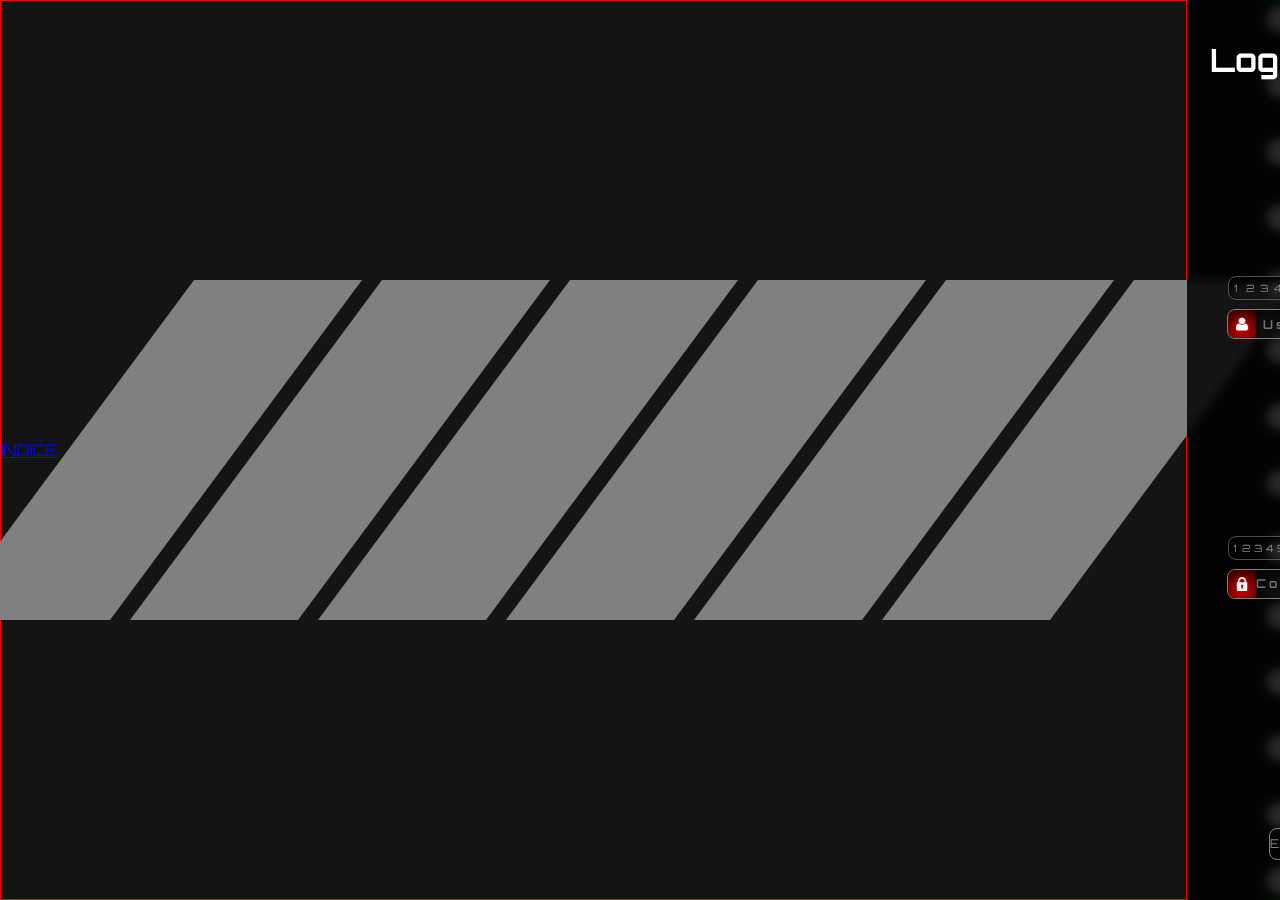
<file: index.html>
<!DOCTYPE html>
<html lang="es">

<head>
    <meta charset="UTF-8">
    <meta name="viewport" content="width=device-width, initial-scale=1.0">
    <title>landing</title>
    <link rel="stylesheet" href="src/landing/style/landing.css">
</head>

<body>
    <header>
        <a href="src/indice/indice.html">INDICE</a>
        <div class="poligono"></div>
        <div class="poligono"></div>
        <div class="poligono"></div>
        <div class="poligono"></div>
        <div class="poligono"></div>
        <div class="poligono"></div>
    </header>
    <main>
        <div id="contenedorAdn"></div>

        <form class="form" action="test.php" method="get">
            <span class="selector">
                <h1>Login<input class="login" type="radio" value="0" id="login" name="radio" checked="true"></h1>
                <h1>Sign Up<input class="signUp" type="radio" value="0" id="signup" name="radio"></h1>
            </span>

            <div class="bloqueInput">
                <img id="icon1" src="src/icons/usuario.webp" alt="icono de usuario"></img>
                <input id="usuario" type="text" class="text" placeholder="Usuario" minlength="6" maxlength="10">
                <img id="iconPass1" src="src/icons/usuario.webp" alt="icono de usuario"></img>
                <div id="contador1" class="contador"></div>
            </div>

            <div class="bloqueInput">
                <img id="icon2" src="src/icons/candado-cerrado.webp"></img>
                <input id="contraseña" type="password" class="text" placeholder="Contraseña" minlength="8"
                    maxlength="12">
                <img id="iconPass2" src="src/icons/candado-abierto.png" alt="icono candado abierto"></img>
                <div id="contador2" class="contador"></div>
            </div>

            <input id="botonForm" class="botonForm" type="submit" value="Enviar" autocomplete="off" disabled>
        </form>
    </main>
</body>
<script type="module" src="src/landing/script/form.js"></script>
<script type="module" src="src/landing/script/adn.js"></script>
</html>
</file>
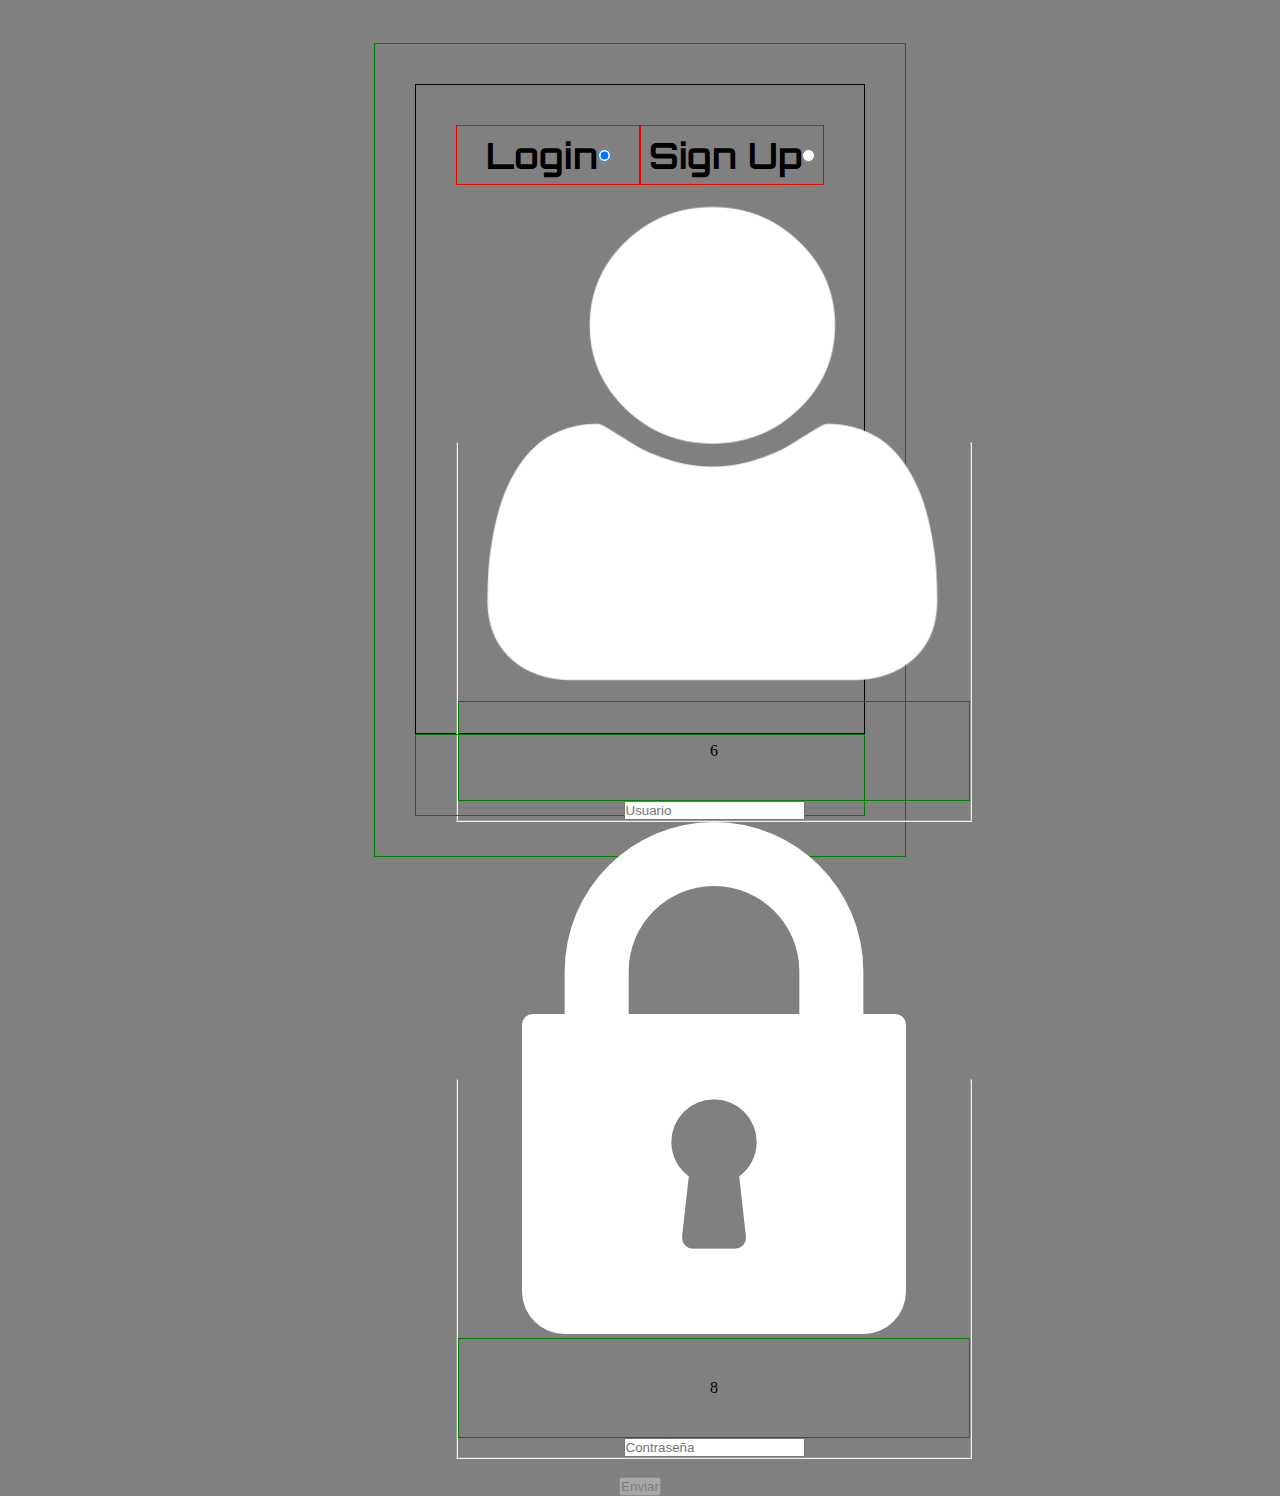
<file: login/html/login-signup.html>
<!DOCTYPE html>
<html lang="es">

<head>
    <meta charset="UTF-8">
    <meta name="viewport" content="width=device-width, initial-scale=1.0">
    <title>Document</title>
    <!-- carga el css antes que el html -->
    <link rel="preload" href="../styles/login-signup.css" as="style" onload="this.rel='stylesheet'">
    <!--  -->
</head>

<body>
    <div class="formContainer">
        <form action="" method="get">
            <span class="selector">
                <h1>Login<input class="login" type="radio" value="0" id="login" name="radio" checked="true"></h1>
                <h1>Sign Up<input class="signUp" type="radio" value="0" id="signup" name="radio"></h1>
            </span>
            <fieldset class="fieldset">
                <legend><img src="../../resources/icons/usuario.webp" class="icono"></img></legend>
                <div id="contador1" class="contador validado"></div>
                <input id="usuario" class="formField" type="text" name="usuario" minlength="6" maxlength="12"
                    placeholder="Usuario">
            </fieldset>
            <fieldset class="fieldset">
                <legend><img src="../../resources/icons/candado-cerrado.webp" class="icono"></img></legend>
                <div id="contador2" class="contador"></div>
                <input id="contraseña" class="formField" type="password" name="contraseña" minlength="8" maxlength="14"
                    placeholder="Contraseña">
            </fieldset>
            <input type="hidden" name="opcion" value="0">
            <br>
            <input type="submit" value="Enviar" id="enviar" disabled>
        </form>
        <div></div>
    </div>

    <script src="../js/login-signup.js"></script>
</body>

</html>
</file>
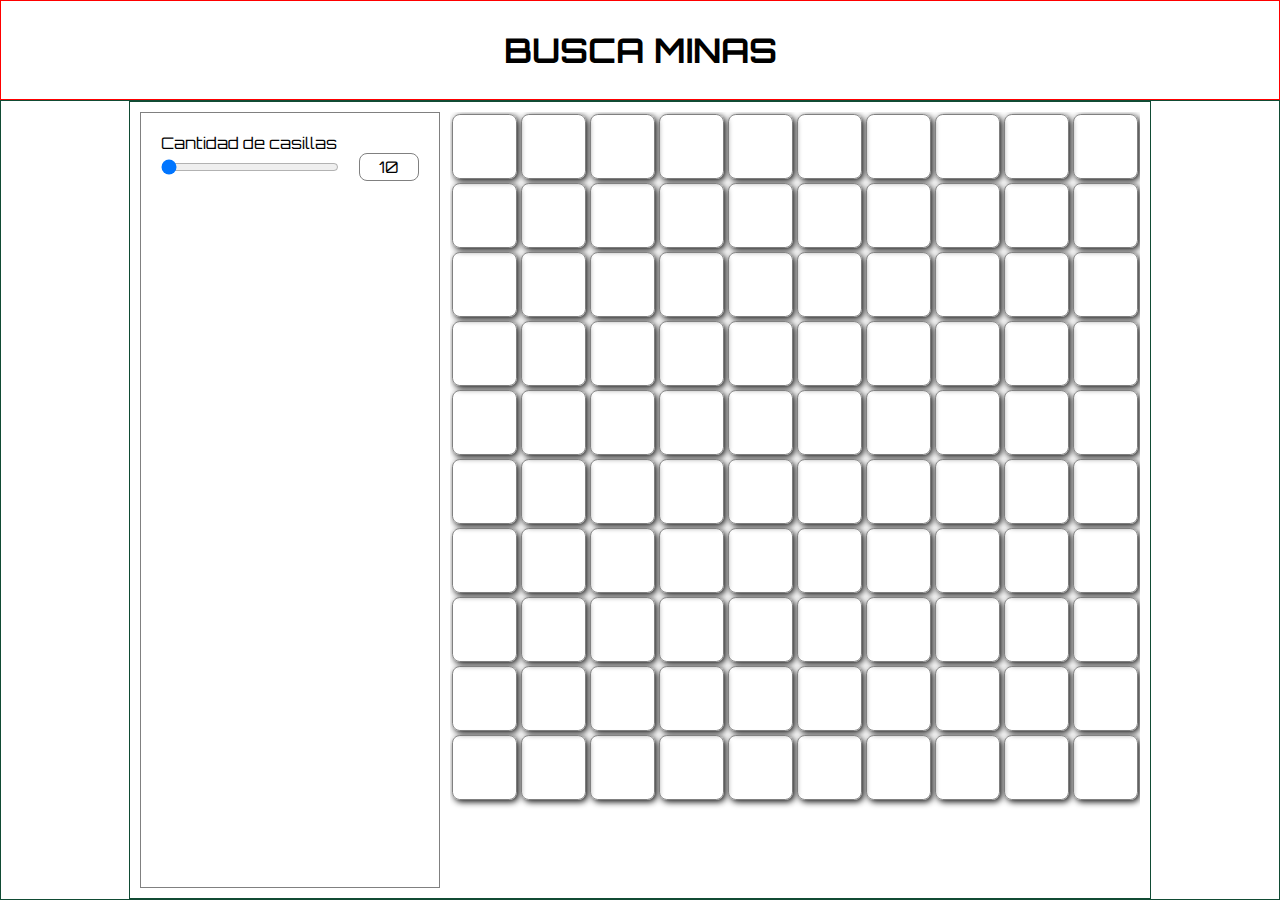
<file: src/buscaminas/buscaminas.html>
<!DOCTYPE html>
<html lang="en">

<head>
    <meta charset="UTF-8">
    <meta name="viewport" content="width=device-width, initial-scale=1.0">
    <title>Busca minas</title>
    <link rel="stylesheet" href="style/buscaminas.css">
</head>

<body>
    <header>
        <h1>BUSCA MINAS</h1>
    </header>
    <main>
        <div class="contenedor">
            <aside>
                <label for="cantidad">
                    Cantidad de casillas
                    <div class="contenedorInput">
                        <input type="range" name="" id="cantidad" min="10" max="36" value="10" step="1">
                        <span id="cantidadInfo" class="valor"></span>
                    </div>
                </label>
            </aside>
            <div id="contenedorTablero" class="contenedorGrid">
                <div id="grid" class="grid"></div>
            </div>
        </div>
    </main>
    <script type="module" src="script/buscaminas.js"></script>
</body>

</html>
</file>
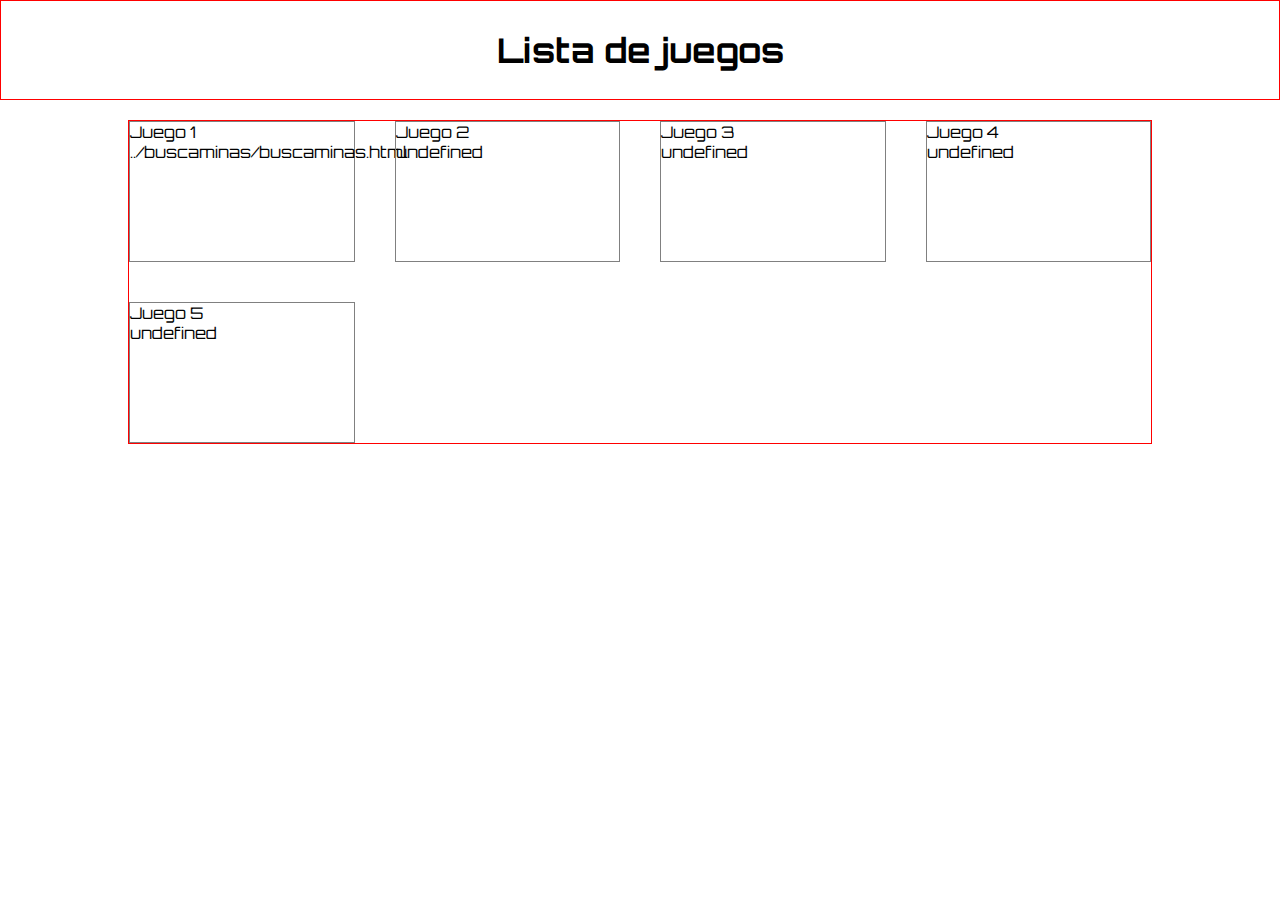
<file: src/indice/indice.html>
<!DOCTYPE html>
<html lang="en">

<head>
    <meta charset="UTF-8">
    <meta name="viewport" content="width=device-width, initial-scale=1.0">
    <title>Document</title>
    <link rel="stylesheet" href="style/indice.css">
</head>

<body>
    <header>
        <h1>Lista de juegos</h1>
    </header>
    <main>
        <ul>
        </ul>
    </main>

    <script type="module" src="script/indice.js"></script>
</body>

</html>
</file>
<file: src/landing/style/landing.css>
@import url("../../common-styles/conf_inicial.css");
@import url("../../common-styles/fonts.css");

:root {
    --border: 1px solid grey;
    --radius: 8px;
    --formPadding: 40px;
}

body {
    width: 100vw;
    height: 100vh;
    background-color: rgb(20, 20, 20);
    display: flex;

    header {
        flex-grow: 1;
        height: 100%;

        .poligono {
            width: 420px;
            height: 340px;
            background-color: grey;
            clip-path: polygon(60% 0, 100% 0%, 40% 100%, 0% 100%);
            margin: -116px;
        }
    }

    main {
        width: 400px;
        height: 100%;
        display: flex;
        justify-content: center;
        align-items: center;
        position: relative;
    }

    form {
        width: 100%;
        height: 100%;
        background-color: rgba(0, 0, 0, 0.849);
        padding: var(--formPadding);
        display: flex;
        flex-direction: column;
        justify-content: space-between;
        align-items: center;
        backdrop-filter: blur(5px);
        /* REVISAR */

        .selector {
            width: 100%;
            display: flex;
            justify-content: space-between;

            h1 {
                border-radius: 10px;
                width: 45%;
                height: 40px;
                font-size: 18px;
                color: rgb(63, 63, 63);
                display: flex;
                align-items: center;
                justify-content: center;
                position: relative;
                transition: .1s ease-in;

                input {
                    position: absolute;
                    appearance: none;
                    width: 100%;
                    height: 100%;
                    cursor: pointer;
                }
            }

            h1:has(input:checked) {
                color: white;
                border-color: white;
                font-size: 32px;
            }
        }

        .bloqueInput {
            width: 100%;
            height: 30px;
            border: var(--border);
            border-radius: var(--radius);
            display: flex;
            align-items: center;
            position: relative;

            img {
                height: 100%;
                aspect-ratio: 1/1;
                padding: 7px;
                box-shadow: inset 0 6px 20px black;
            }

            img:nth-of-type(1) {
                border-radius: 7px 0 0 7px;
            }

            img:nth-of-type(2) {
                border-radius: 0 7px 7px 0;
            }

            input {
                all: unset;
                width: 100%;
                height: 100%;
                font-size: 12px;
                font-weight: 600;
                color: rgb(255, 255, 255);
                letter-spacing: 3px;
                text-align: center;
                background-color: rgba(141, 141, 141, 0.164);
                box-shadow: inset 0 10px 30px black;
                cursor: pointer;
                transition: .6s ease-in-out;

                &:focus,
                &:hover {
                    background-color: rgba(0, 0, 0, 0.568);
                    letter-spacing: 10px;
                }

                &:not(:placeholder-shown) {
                    letter-spacing: 12px;
                }
            }

            .contador {
                position: absolute;
                top: calc(-100% - 6px);
                width: 100%;
                height: 24px;
                border: 1px solid rgba(128, 128, 128, 0.589);
                border-radius: var(--radius);
                box-shadow: inset 0 6px 10px black;
                display: flex;
                align-items: center;
                justify-content: center;

                .marco {
                    width: 100%;
                    display: flex;
                    align-items: center;
                    justify-content: center;
                    text-align: center;
                    transition: .4s;
                }

                .contenedorMarca {
                    position: relative;
                    width: 100%;
                    height: 20px;
                    position: absolute;
                    top: -18px;

                    .marca {
                        position: absolute;
                        clip-path: polygon(50% 100%, 0% 0%, 100% 0%);
                        width: 20px;
                        height: 12px;
                        transition: .5s;
                    }
                }
            }
        }
    }

    .botonForm {
        all: unset;
        width: 40%;
        height: 30px;
        font-size: 12px;
        letter-spacing: 3px;
        text-align: center;
        color: grey;
        border: 1px solid grey;
        border-radius: 8px;
        user-select: none;
        transition: .4s;
    }
}
}

@keyframes movimiento-izq {
    0% {
        left: 0;
        transform: scale(75%);
    }

    25% {
        transform: scale(100%);
        background-color: rgb(255, 255, 255);
    }

    50% {
        left: 100%;
        transform: scale(75%);
        background-color: rgba(56, 56, 56, 0);
    }

    75% {
        transform: scale(50%);
        background-color: rgb(56, 56, 56);
    }

    100% {
        left: 0;
        transform: scale(75%);
    }
}
</file>
<file: login/styles/login-signup.css>
@import url('https://fonts.googleapis.com/css2?family=Orbitron:wght@400..900&display=swap');
/* orbitron */

* {
    margin: 0;
    padding: 0;
    box-sizing: border-box;
}

body {
    width: 100vw;
    height: 100vh;
    background-color: grey;
    display: flex;
    justify-content: center;
    align-items: center;

    div {
        border: 1px solid green;
        padding: 40px;

        form {
            text-align: center;
            width: 450px;
            height: 650px;
            border: 1px solid black;
            padding: 40px;

            span {
                display: flex;
                width: 100%;
                justify-content: space-between;

                h1 {
                    width: 50%;
                    height: 60px;
                    border: 1px solid red;
                    font-family: orbitron;
                    font-size: 36px;
                    display: flex;
                    align-items: center;
                    justify-content: center;

                }
            }
        }
    }
}
</file>
<file: src/buscaminas/style/buscaminas.css>
@import url("../../common-styles/conf_inicial.css");
@import url("../../common-styles/fonts.css");

main {
    border: 1px solid rgb(17, 75, 52);
    width: 100%;
    height: calc(100% - 100px);
    display: flex;
    justify-content: center;

    .contenedor {
        border: 1px solid rgb(17, 75, 52);
        width: 80%;
        height: 100%;
        display: flex;
        justify-content: space-between;
        padding: 10px;

        aside {
            border: 1px solid grey;
            width: 300px;
            height: 100%;
            padding: 20px;

            label {

                .contenedorInput {
                    display: flex;
                    justify-content: space-between;
                    align-items: center;

                    input {
                        cursor: pointer;
                        width: calc((100% - 80px));
                    }

                    .valor {
                        width: 60px;
                        height: 28px;
                        border: 1px solid grey;
                        border-radius: 8px;
                        display: flex;
                        justify-content: center;
                        align-items: center;
                    }

                }
            }
        }
    }
}
</file>
<file: src/indice/style/indice.css>
@import url("../../common-styles/conf_inicial.css");
@import url("../../common-styles/fonts.css");

main {
    width: 100%;
    padding-top: 20px;
    display: flex;
    flex-direction: column;
    align-items: center;
    justify-content: center;

    ul {
        border: 1px solid red;
        width: 80%;
        display: grid;
        grid-template-columns: repeat(auto-fit, minmax(200px, 1fr));
        justify-content: space-between;
        gap: 40px;

        li {
            width: 100%;
            aspect-ratio: 16/10;
            position: relative;
            border: 1px solid rgb(255, 255, 255);
            border: 1px solid grey;
            cursor: pointer;
            transition: .3s;

            &:hover {
                z-index: 2;
                transform: scale(1.2);
                box-shadow: 0 10px 20px rgb(0, 0, 0);
            }
        }
    }

    div {
        width: 100px;
        height: 100px;
        background-color: black;
    }
}
</file>
